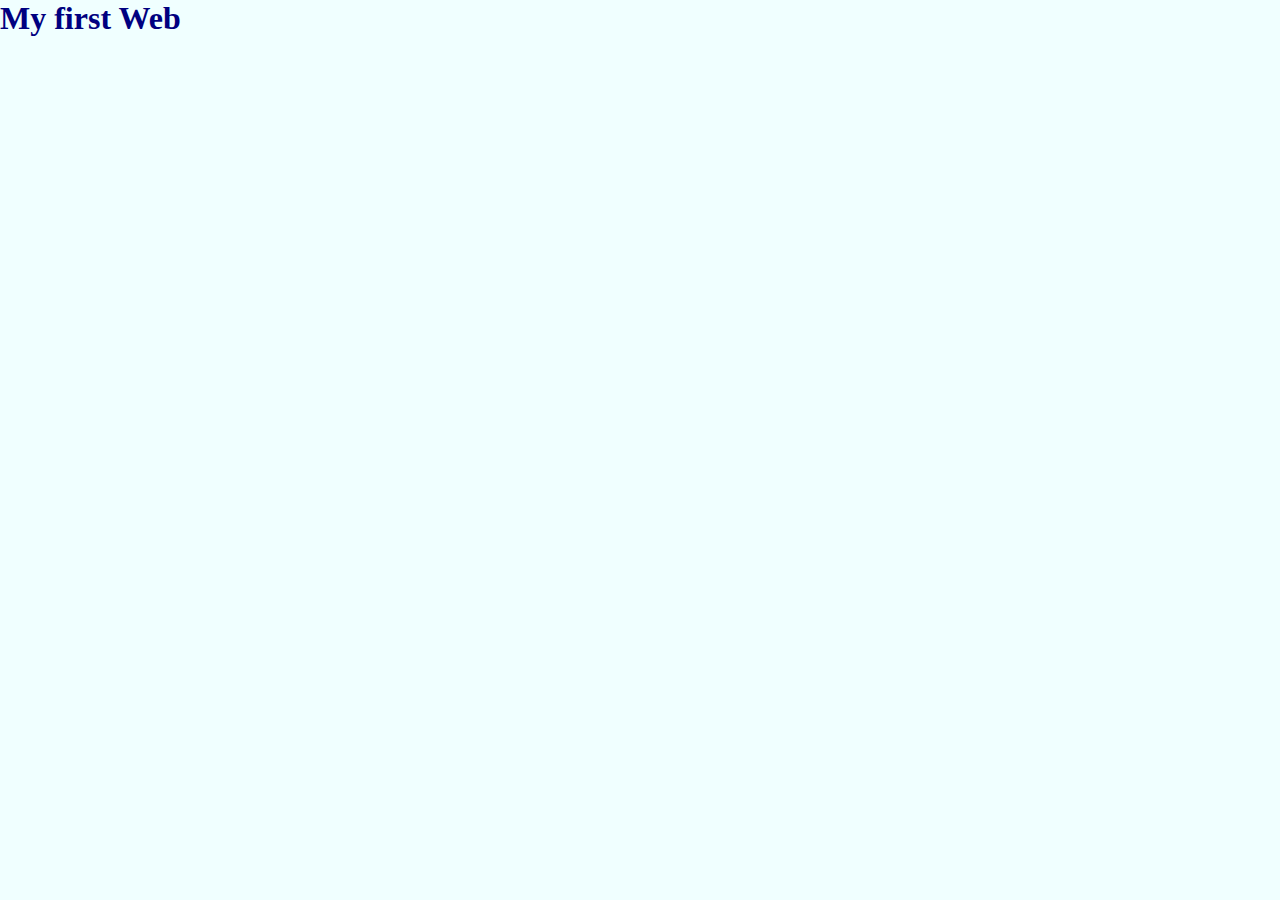
<file: HtmlAndCss/MyFirstWeb/index.html>
<!DOCTYPE html>
<html lang="en">
<head>
    <meta charset="UTF-8">
    <meta http-equiv="X-UA-Compatible" content="IE=edge">
    <meta name="viewport" content="width=device-width, initial-scale=1.0">
    <title>Document</title>
    <link rel="stylesheet" href="style.css">
</head>
<body>
    <h1>My first Web</h1>

    <script src="./main.js"></script>
</body>
</html>
</file>
<file: HtmlAndCss/MyFirstWeb/style.css>
* {
    margin: 0;
    padding: 0;
}

body {
    background-color: azure;
}

h1 {
    color: navy;
}
</file>
